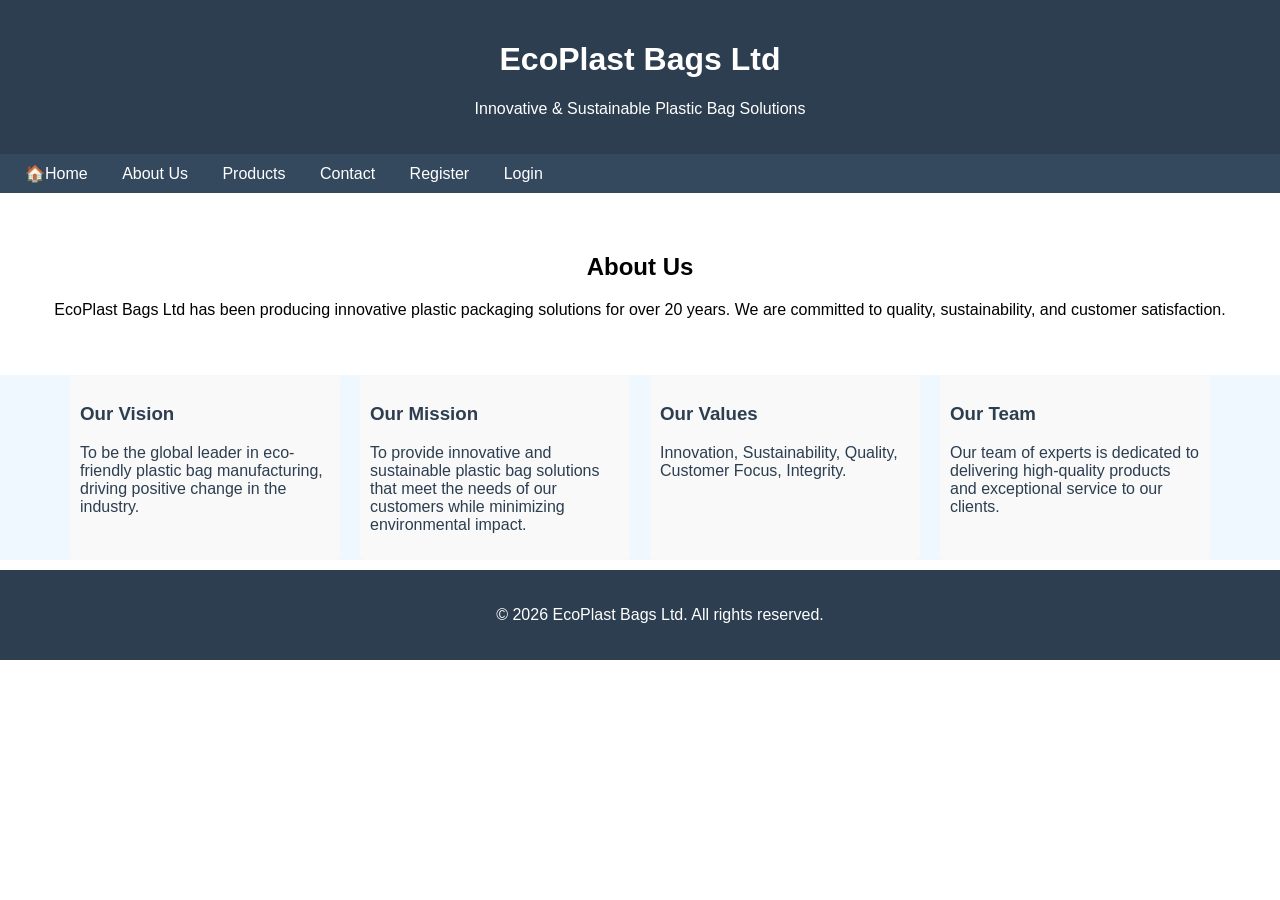
<file: about.html>
<!DOCTYPE html>
<html lang="en">
<head>
    <meta charset="UTF-8">
    <meta name="viewport" content="width=device-width, initial-scale=1.0">
    <title>About EcoPlast Bags Ltd</title>
</head>
<style>
        footer {
            background-color: #333;
            color: #fff;
            text-align: center;
            margin-top: 10px;
            padding: 10px 0;
            width: 100%;
            bottom: 0;
            }
            div {
            position: relative;
            min-height: auto;
            background-color: aliceblue;}
            </style>
<header>    
        <h1>EcoPlast Bags Ltd</h1>
        <p>Innovative & Sustainable Plastic Bag Solutions</p>
    <link rel="stylesheet" href="style.css">
    </header>

    <nav>
    <a href="index.html">🏠Home</a>
    <a href="about.html">About Us</a>
    <a href="products.html">Products</a>
    <a href="contact.html">Contact</a>
    <a href="registration_form.html">Register</a>
    <a href="login_form.html">Login</a>
  </nav>
    <body>
    <section class="section" id="about">
    <h2>About Us</h2>
    <p>EcoPlast Bags Ltd has been producing innovative plastic packaging solutions for over 20 years. 
       We are committed to quality, sustainability, and customer satisfaction.</p>
  </section>

  
  <div class="services">
    <div class="service">
      <h3>Our Vision</h3>
      <p>To be the global leader in eco-friendly plastic bag manufacturing, driving positive change in the industry.</p>
    </div>
  <div class="service">
    <h3>Our Mission</h3>
    <p>To provide innovative and sustainable plastic bag solutions that meet the needs of our customers while minimizing environmental impact.</p>
  </div>
  <div class="service">
    <h3>Our Values</h3>
    <p>Innovation, Sustainability, Quality, Customer Focus, Integrity.</p>
  </div>
  <div class="service">
    <h3>Our Team</h3>
    <p>Our team of experts is dedicated to delivering high-quality products and exceptional service to our clients.</p>
  </div>
  </div>
        <footer>    
    <p>&copy; 2026 EcoPlast Bags Ltd. All rights reserved.</p>
  </footer>
</body>
</html>
</file>
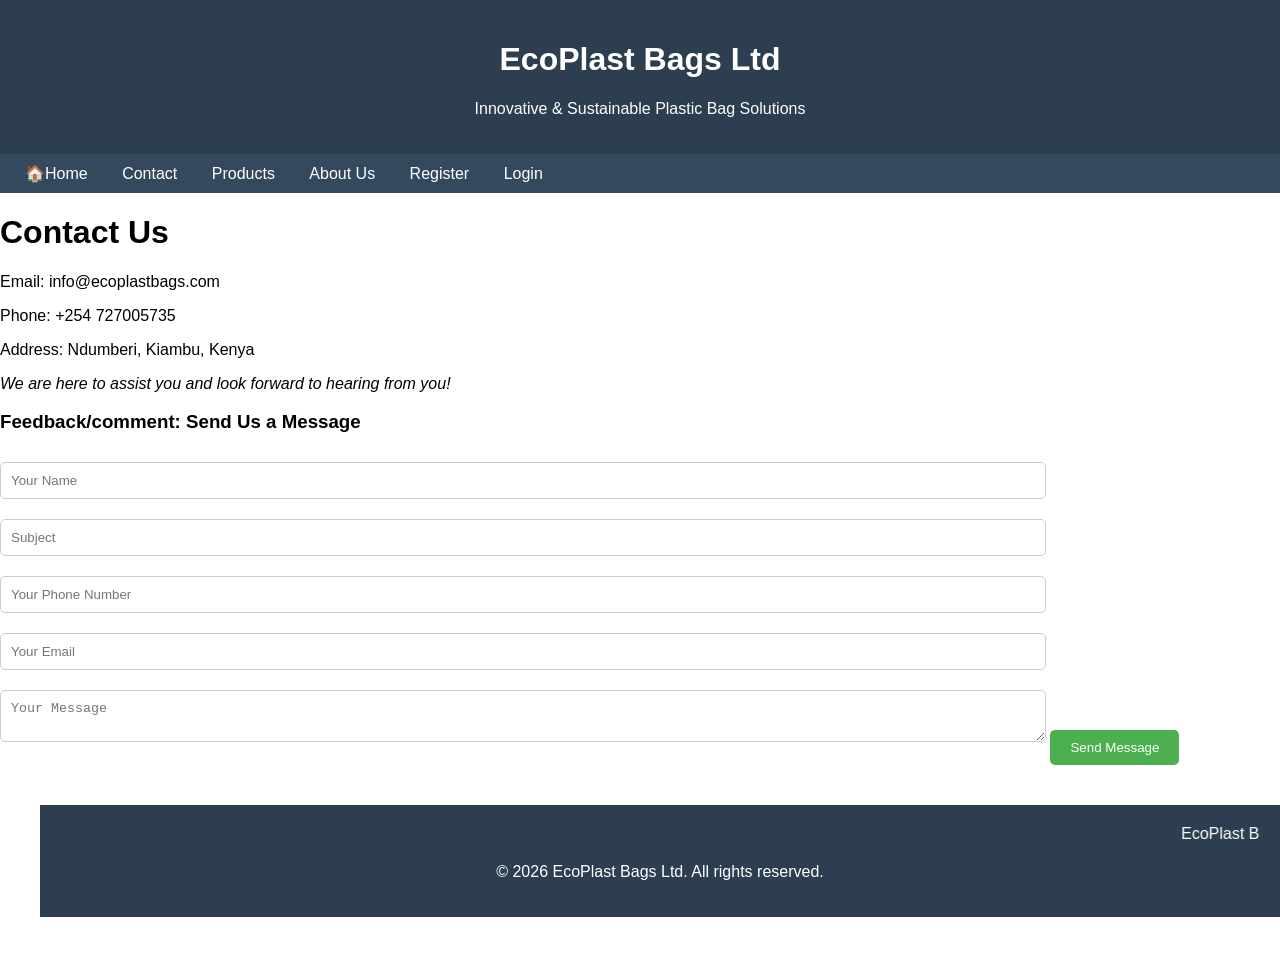
<file: contact.html>
<!DOCTYPE html>
<html lang="en">
<head>
    <meta charset="UTF-8">
    <meta name="viewport" content="width=device-width, initial-scale=1.0">
    <title>Contact Us</title>
</head>
<style>
        /*footer {
            background-color: #333;
            color: #fff;
            text-align: center;
            margin-top: 10px;
            padding: 10px 10px;
            width: 100%;
            bottom: 0;
            }*/
              div {
            position: relative;}
            input, textarea {
                width: 80%;
                padding: 10px;
                margin: 10px 0;
                border: 1px solid #ccc;
                border-radius: 5px;
            }
            button {
                background-color: #4CAF50;
                color: white;
                padding: 10px 20px;
                border: none;
                border-radius: 5px;
                cursor: pointer;
            }
             button:hover {
                background-color: #45a049;
            }
            </style>    
<header>
    <h1>EcoPlast Bags Ltd</h1>
    <p>Innovative & Sustainable Plastic Bag Solutions</p>   
    <link rel="stylesheet" href="style.css">
    </header>
    <nav>
    <a href="index.html">🏠Home</a>
    <a href="contact.html">Contact</a>
    <a href="products.html">Products</a>
    <a href="about.html">About Us</a>
    <a href="registration_form.html">Register</a>
    <a href="login_form.html">Login</a>
    </nav>
<body>
        <h1>Contact Us</h1>
    <p>Email: info@ecoplastbags.com</p>
    <p>Phone: +254 727005735</p>
    <p>Address: Ndumberi, Kiambu, Kenya</p>
    <p><i>We are here to assist you and look forward to hearing from you!</i></p>

    <h3>Feedback/comment: Send Us a Message</h3>
    <input type="text" placeholder="Your Name">
    <input type="text" placeholder="Subject">
    <input type="tel" placeholder="Your Phone Number">
    <input type="email" placeholder="Your Email">
    <textarea placeholder="Your Message"></textarea>
    <button type="submit">Send Message</button>
     <section class="section" id="navigation">
    
      <div>
   <footer>
      <marquee behavior="scroll" direction="left">EcoPlast Bags Ltd - Committed to a Greener Future</marquee>
    <p>&copy; 2026 EcoPlast Bags Ltd. All rights reserved.</p>
  </footer>
      </div>
</body>
</html>
</file>
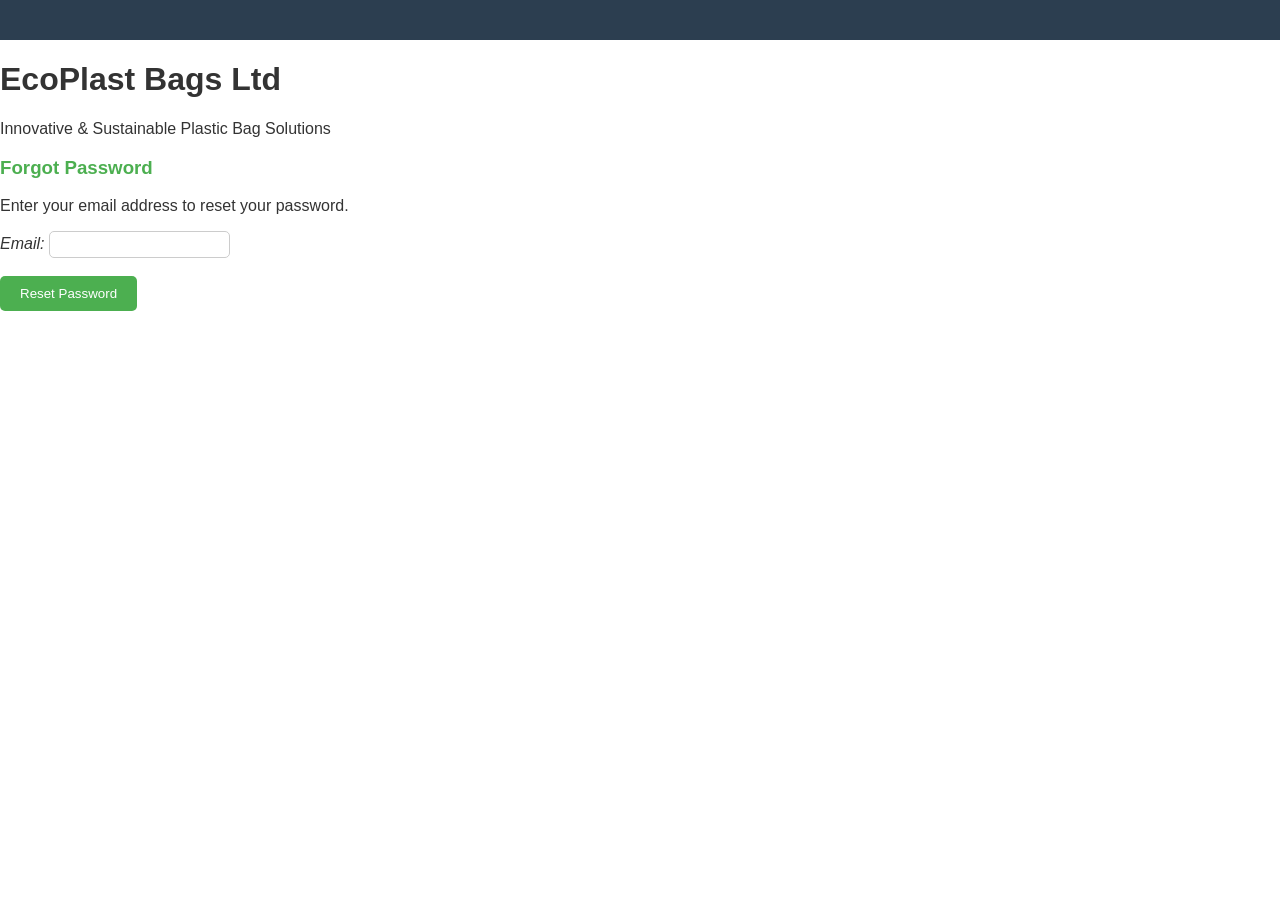
<file: forgot password.html>
<!DOCTYPE html>
<html lang="en">
<head>
    <meta charset="UTF-8">
    <meta name="viewport" content="width=device-width, initial-scale=1.0">
    <title>Document</title>
    <link rel="stylesheet" href="style.css">
     <style>
        body {
            background-color: #fff;
            color: #333;
        }
        h3 {
            color: #4CAF50;
        }
        label {
            display:flexbox;
            margin-top: 10px;
            color: #333;
            font-style: italic;
        }
        input[type="email"] {
            color: #333;
            background-color: #fff;
            border: 1px solid #ccc;
            border-radius: 5px;
            padding: 5px;
        }
        button {
            background-color: #4CAF50;
            color: white;
            padding: 10px 20px;
            border: none;
            border-radius: 5px;
            cursor: pointer;
        }
         button:hover {
            background-color: #45a049;
        }   
        </style>
</head>
<header></header>
    <h1>EcoPlast Bags Ltd</h1>
    <p>Innovative & Sustainable Plastic Bag Solutions</p>
</header>
<body>
    <h3>Forgot Password</h3>
    <p>Enter your email address to reset your password.</p>
    <form action="reset_password.php" method="POST">
        <label for="email">Email:</label>
        <input type="email" id="email" name="email" required><br><br>
        <button type="submit">Reset Password</button>
</body>
<script>
    document.getElementById{
        
    }
</script>
</html>
</file>
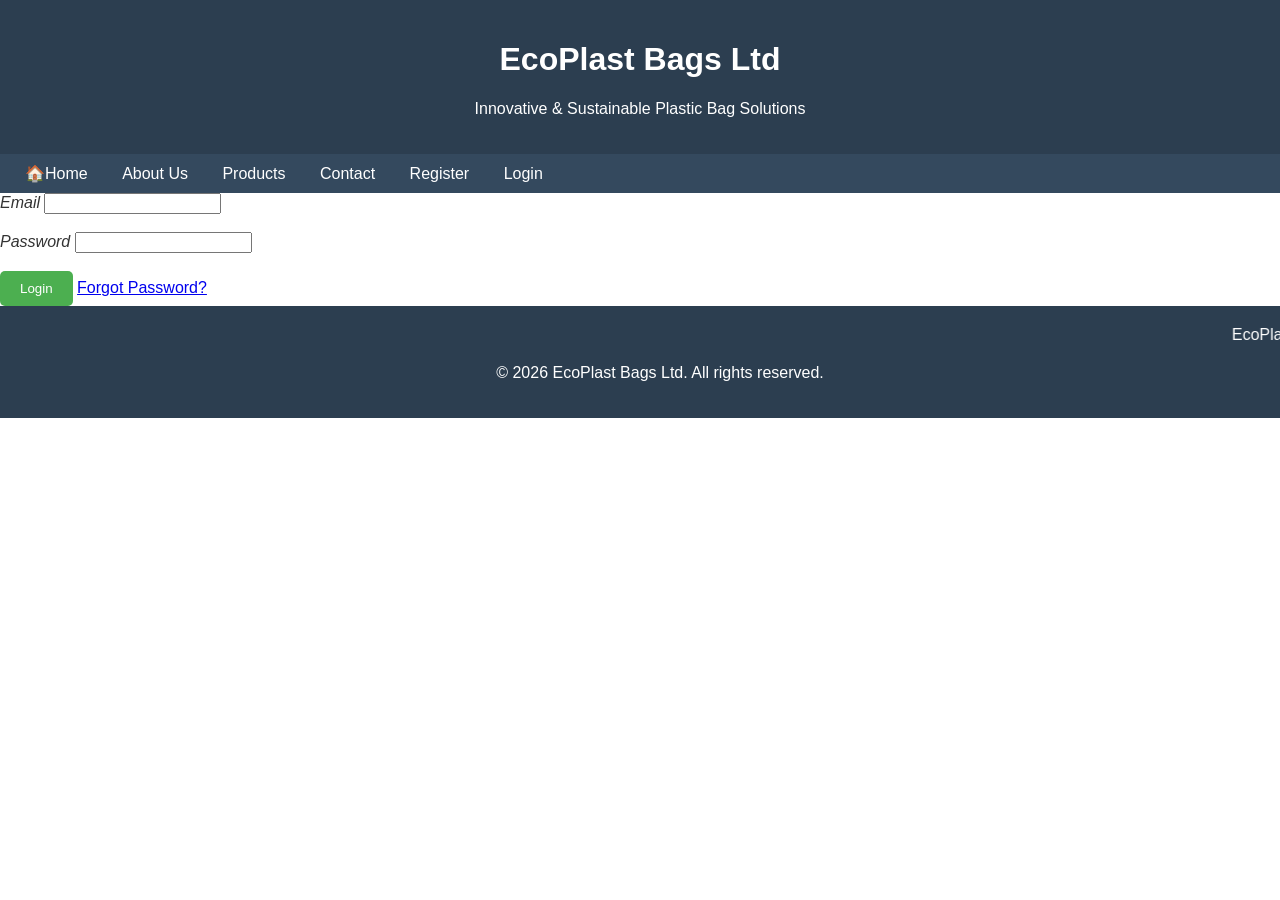
<file: login.html>
<!DOCTYPE html>
<html lang="en">
<head>
  <meta charset="UTF-8">
  <title>Login - EcoPlast Bags Ltd</title>
  <link rel="stylesheet" href="style.css">
</head>
<body>
  <header>
    <h1>EcoPlast Bags Ltd</h1>
    <p>Innovative & Sustainable Plastic Bag Solutions</p>
  </header>
  <style>
        body {
            background-color: #fff;
            color: #fff;
            
       
    }
            h2 {
                color: #4CAF50;
            }
            label {
                display:flexbox;
                margin-top: 10px;
                color: #333;
                font-style: italic;
            }
            options {
                color: #333;
                background-color: #fff;
                border: 1px solid #ccc;
                border-radius: 5px;
                padding: 5px;
            }
            button {
                background-color: #4CAF50;
                color: white;
                padding: 10px 20px;
                border: none;
                border-radius: 5px;
                cursor: pointer;
            }
             button:hover {
                background-color: #45a049;
            }
    </style>

  <nav>
    <a href="index.html">🏠Home</a>
    <a href="about.html">About Us</a>
    <a href="products.html">Products</a>
    <a href="contact.html">Contact</a>
    <a href="registration_form.html">Register</a>
    <a href="login.html">Login</a>
  </nav>

  <form action="login.php" method="POST">
    <label>Email</label>
    <input type="email" name="email" required><br><br>

  <label>Password</label>
  <input type="password" name="password" required><br><br>

  <button type="submit">Login</button>
  <a href="forgot password.html">Forgot Password?</a>
</form>
</body>
<footer>
  <marquee behavior="scroll" direction="left">EcoPlast Bags Ltd - Committed to a Greener Future</marquee>
  <p>&copy; 2026 EcoPlast Bags Ltd. All rights reserved.</p>
</footer>
</html>
</file>
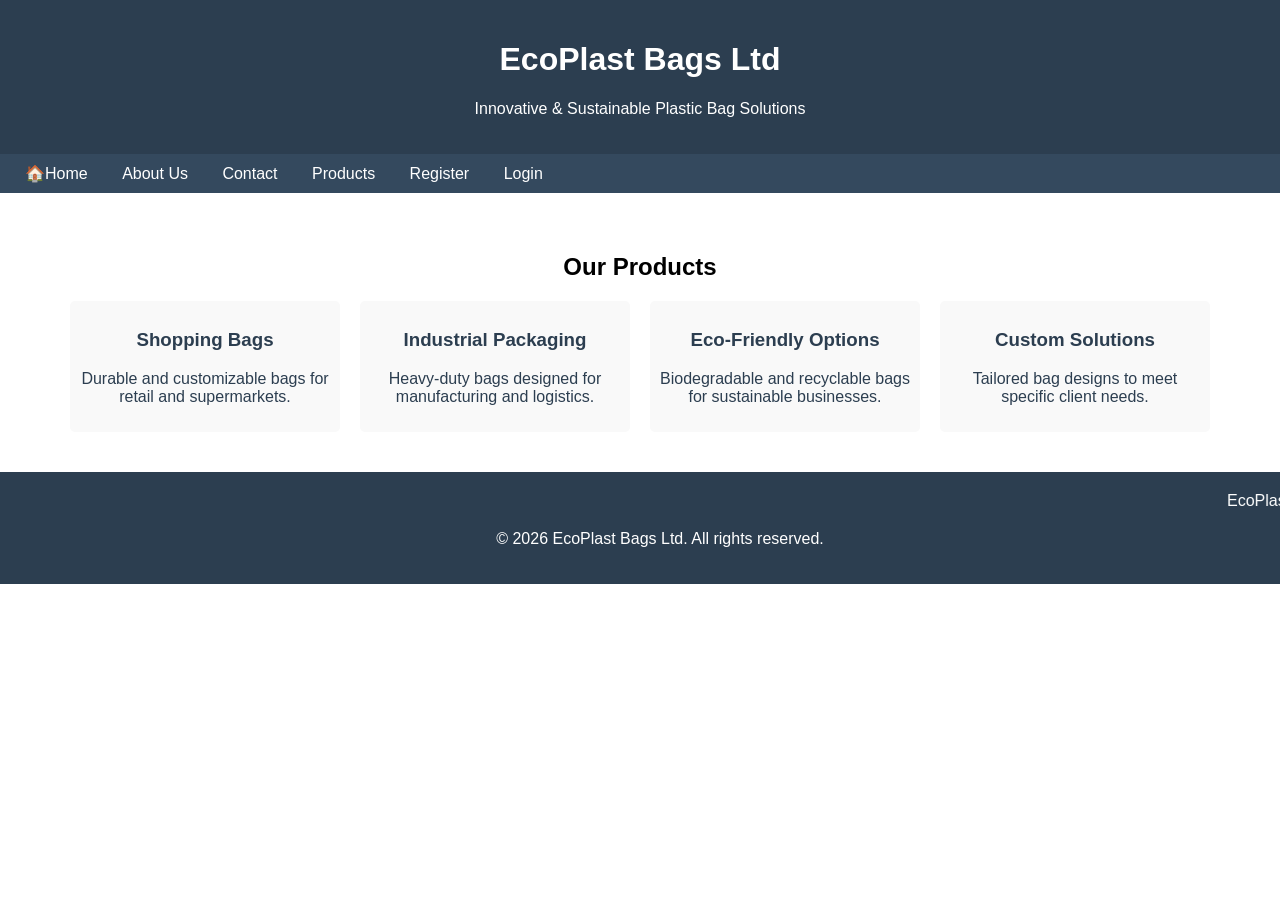
<file: products.html>
<!DOCTYPE html> 

    <header>    
        <h1>EcoPlast Bags Ltd</h1>
        <p>Innovative & Sustainable Plastic Bag Solutions</p>  
         <link rel="stylesheet" href="style.css">
    </header>

          <nav>
            <a href="index.html">🏠Home</a>
            <a href="about.html">About Us</a>
            <a href="contact.html">Contact</a>
            <a href="products.html">Products</a>
            <a href="registration_form.html">Register</a>
            <a href="login.html">Login</a>
          </nav>


      
        <body>
<section class="section" id="services">
    <h2>Our Products</h2>
    <div class="services">
      <div class="service">
        <h3>Shopping Bags</h3>
        <p>Durable and customizable bags for retail and supermarkets.</p>
      </div>
      <div class="service">
        <h3>Industrial Packaging</h3>
        <p>Heavy-duty bags designed for manufacturing and logistics.</p>
      </div>
      <div class="service">
        <h3>Eco-Friendly Options</h3>
        <p>Biodegradable and recyclable bags for sustainable businesses.</p>
      </div>
      <div class="service">
        <h3>Custom Solutions</h3>
        <p>Tailored bag designs to meet specific client needs.</p>
      </div>
    </div>
    </section>

  </section>  
     <footer>
    <marquee behavior="scroll" direction="left">EcoPlast Bags Ltd - Committed to a Greener Future</marquee>
    <p>&copy; 2026 EcoPlast Bags Ltd. All rights reserved.</p>
  </footer>

    </body>
    </html>
</file>
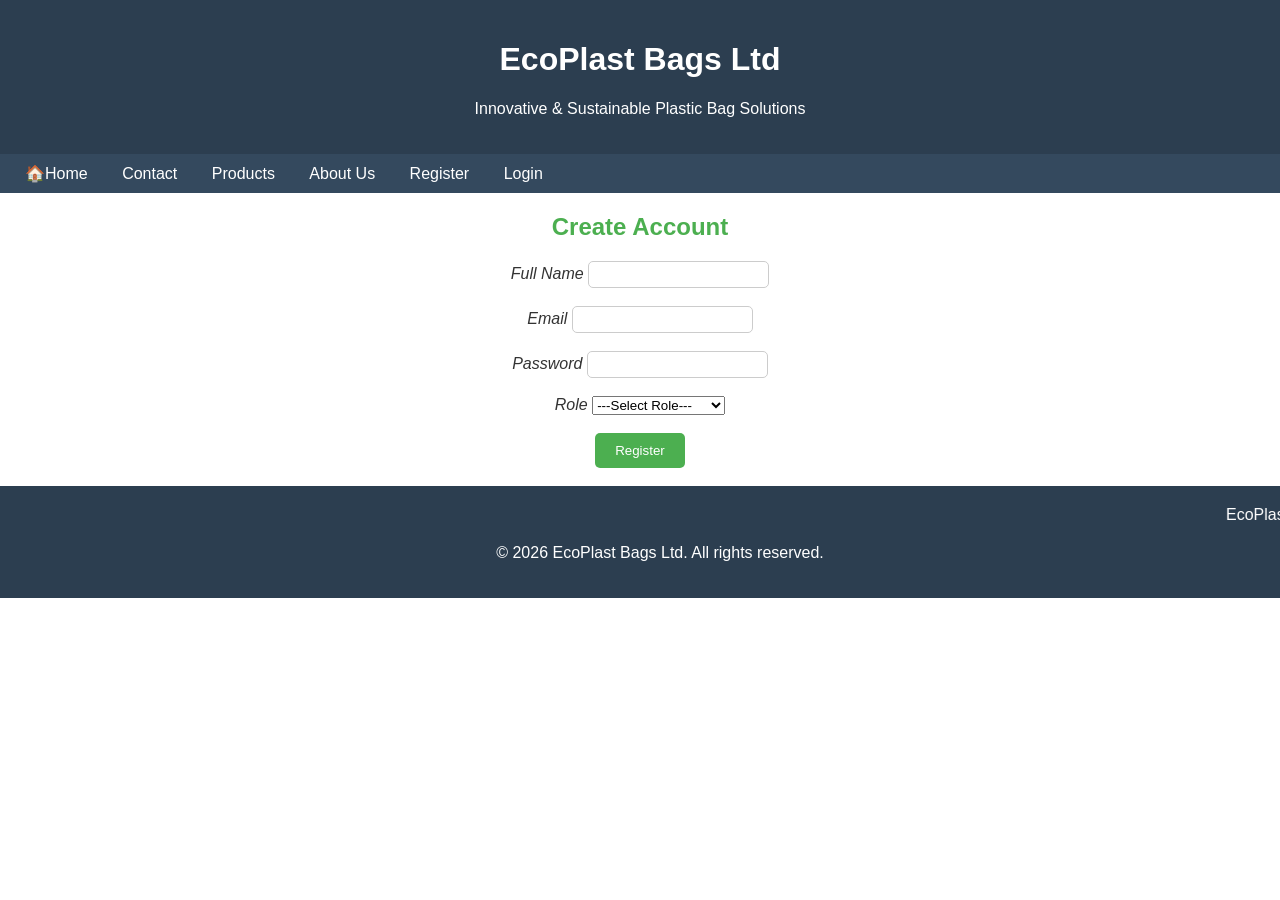
<file: registration_form.html>
<!DOCTYPE html>
<html lang="en">
<head>
  <meta charset="UTF-8">
  <title>Register - EcoPlast Bags Ltd</title>
  <link rel="stylesheet" href="style.css">  
</head>
<header>
    <h1>EcoPlast Bags Ltd</h1>
    <p>Innovative & Sustainable Plastic Bag Solutions</p>   
    </header>
    <nav>
    <a href="index.html">🏠Home</a>
    <a href="contact.html">Contact</a>
    <a href="products.html">Products</a>
    <a href="about.html">About Us</a>
    <a href="registration_form.html">Register</a>
    <a href="login.html">Login</a>

    </nav>
<style>
        body {
            background-color: #fff;
            color: #fff;
            text-align: center;
            margin-top: 10px;
            padding-bottom: 10px;
            padding: 5px 0;
            width: 50%;
            border-radius: 10px;
            bottom: 0;
            display: inline;
    }
            h2 {
                color: #4CAF50;
            }
            label {
                display:flexbox;
                margin-top: 10px;
                color: #333;
                font-style: italic;
            }
            options {
                color: #333;
                background-color: #fff;
                border: 1px solid #ccc;
                border-radius: 5px;
                padding: 5px;
            }
            button {
                background-color: #4CAF50;
                color: white;
                padding: 10px 20px;
                border: none;
                border-radius: 5px;
                cursor: pointer;
            }
             button:hover {
                background-color: #45a049;
            }
            #password {
                color: #333;
                background-color: #fff;
                border: 1px solid #ccc;
                border-radius: 5px;
                padding: 5px;
            }
             #fullname {
                color: #333;
                background-color: #fff;
                border: 1px solid #ccc;
                border-radius: 5px;
                padding: 5px;
            }
             #email {
                color: #333;
                background-color: #fff;
                border: 1px solid #ccc;
                border-radius: 5px;
                padding: 5px;
            }
             #password {
                color: #333;
                background-color: #fff;
                border: 1px solid #ccc;
                border-radius: 5px;
                padding: 5px;
            }
            </style>
<body>
  <h2>Create Account</h2>
  <form action="register.php" method="POST">
    <label for="fullname">Full Name</label>
    <input type="text" id="fullname" name="fullname" required><br><br>

    <label for="email">Email</label>
    <input type="email" id="email" name="email" required><br><br>

    <label for="password">Password</label>
    <input type="password" id="password" name="password" required><br><br>

    <label for="role">Role</label>
    <select id="role" name="role" required>
      <option value="">---Select Role---</option>
      <option value="manager">Manager</option>
      <option value="supervisor">Supervisor</option>
      <option value="operator">Operator</option>
      <option value="technician">Technician</option>
      <option value="sales">Sales</option>
      <option value="marketing">Marketing</option>
      <option value="hr">Human Resources</option>
      <option value="it">IT</option>
      <option value="logistics">Logistics</option>
      <option value="finance">Finance</option>
      <option value="employee">Employee</option>
      <option value="admin">Admin</option>
    </select><br><br>

    <button type="submit">Register</button>
  </form>
</body>
<br>
<footer>
  <marquee behavior="scroll" direction="left">EcoPlast Bags Ltd - Committed to a Greener Future</marquee>
    <p>&copy; 2026 EcoPlast Bags Ltd. All rights reserved.</p>
  </footer>
</html>
</file>
<file: style.css>
body { 
    font-family: Arial, sans-serif;
     margin:0; 
     padding:0;
     }

header {
         background:#2c3e50; 
         color:#fff;
          padding:20px;
           text-align:center;
         }

nav { 
        background:#34495e;
         padding:10px;
        text-align:center;
position: relative;
text-align: justify;
         }
nav a {
         color:#fff;
          margin:0 15px;
           text-decoration:none; 
        }
nav a:hover {
         text-decoration:underline;
         color: aqua;
          }
          nav a:active {
         text-decoration:underline;
         color: #1abc9c;
         }
         nav a:visited {
         color: #bdc3c7;
         }
button a{
        
         color: #292929;; 
         border:none; 
         padding:10px 20px; 
         cursor:pointer;
          font-size:1em;
          text-decoration: none;
        }

 .hero { 
        background:#ecf0f1;
         padding:60px; 
         text-align:center; 
        }
 .hero h1 {
         font-size:2.5em; 
         margin-bottom:10px;
         }

 .section {
         padding:40px;
          text-align:center;
         }

.services {
         display:flex; 
         justify-content:center;
          gap:20px; 
        }

 .service { 
        background:#f9f9f9;
        color: #2c3e50;
         padding:10px; 
         border-radius:5px;
          width:250px;
         }

footer { 
        background:#2c3e50;
         color:#fff; 
         text-align:center;
          padding:20px; 
          position: inherit;
           bottom: 100%; 
           width:100%;
        }
</file>
